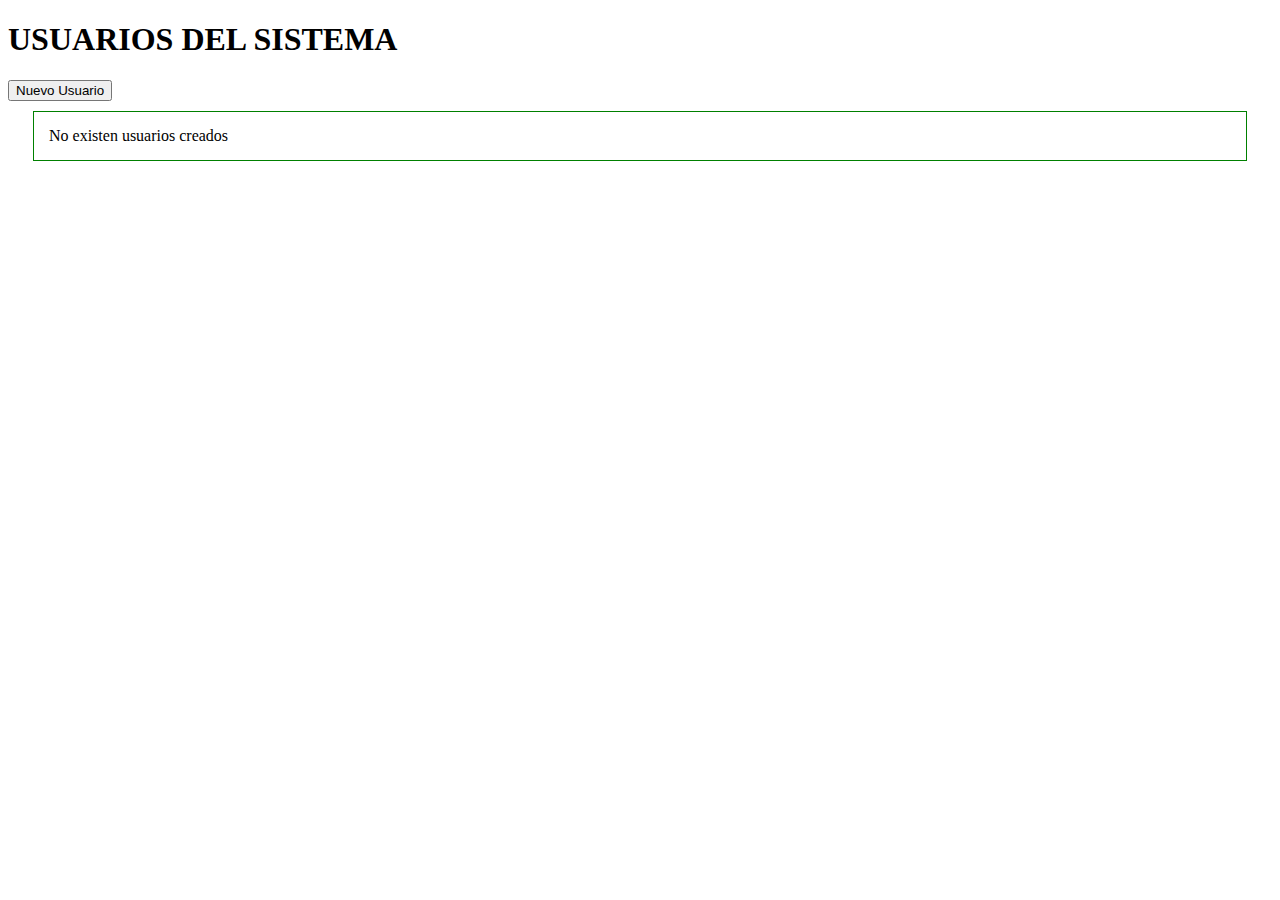
<file: 06092023/index.html>
<!DOCTYPE html>
<html lang="en">
<head>
    <meta charset="UTF-8">
    <meta name="viewport" content="width=device-width, initial-scale=1.0">
    <title>ABML/CRUD Simple con JS</title>

    <script src="./js/user.js"></script>
    <script src="./js/app.js"></script>
    
    <link rel="stylesheet" href="./css/style.css">
    
</head>

<body onload="init()">

    <h1>USUARIOS DEL SISTEMA</h1>

   
    <button onclick="fnCrearUsuario()">Nuevo Usuario</button>
    
    <div id="divForm" class="form oculto">
        <h2>Nuevo Usuario</h2>
        
        <div>
            Nombre: 
            <input type="text" id="txtName" /> <br />
            Email: 
            <input type="email" id="txtEmail" /> <br />
            Edad: 
            <input type="number" id="txtEdad" /> <br />
            
            <input type="button" value="Guardar" onclick="fnGuardarUsuario()" />
            <input type="button" value="Cancelar" onclick="fnCancelarUsuario()"/>
            
        </div>
    </div>

    <div id="divTabla" class="tabla">        
    </div>
</body>
</html>
</file>
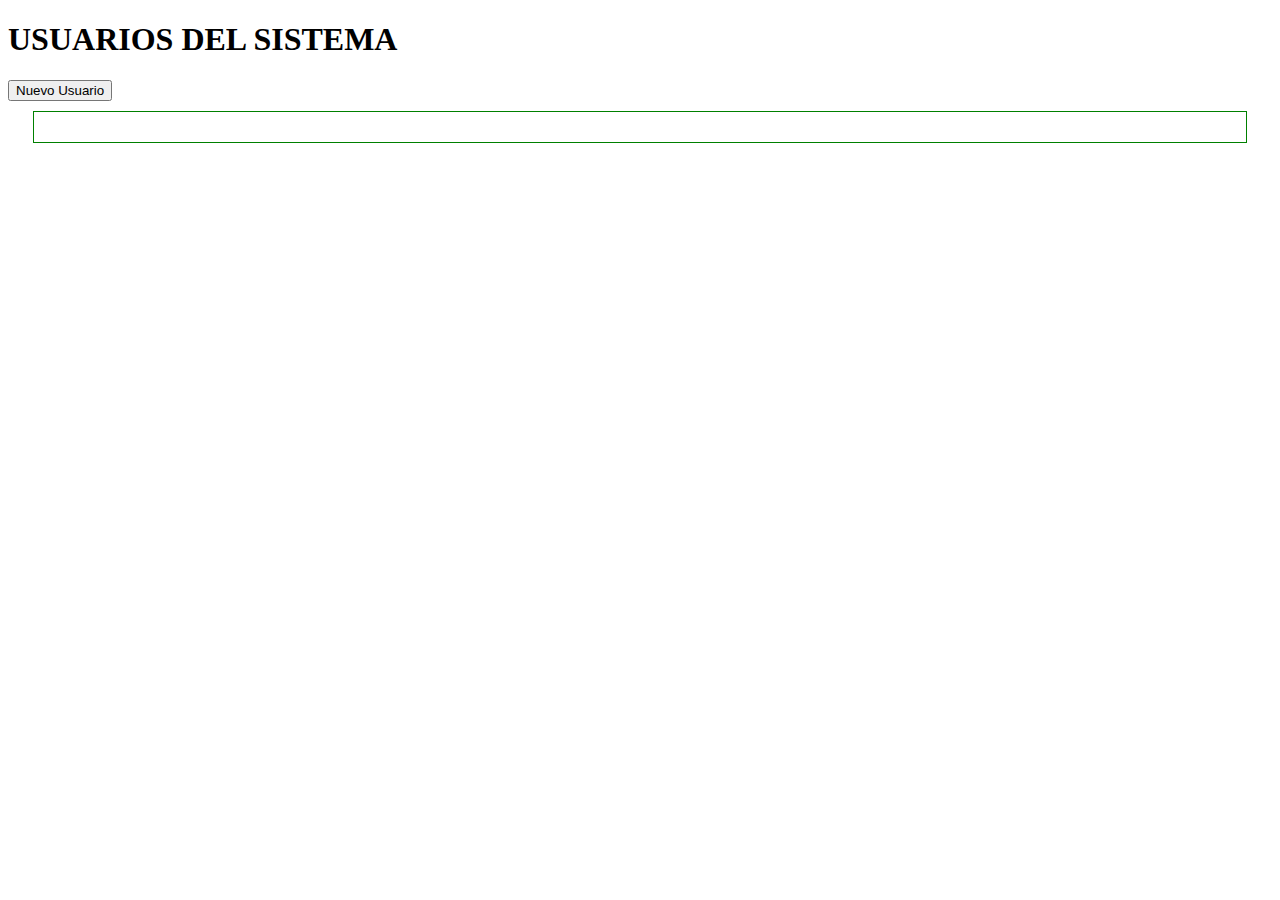
<file: 13092023/index.html>
<!DOCTYPE html>
<html lang="en">
<head>
    <meta charset="UTF-8">
    <meta name="viewport" content="width=device-width, initial-scale=1.0">
    <title>ABML/CRUD Simple con JS</title>

    <script src="./js/user.js"></script>
    <script src="./js/app.js"></script>
    <script src="./js/storage.js"></script>
    
    <link rel="stylesheet" href="./css/style.css">
    
</head>

<body onload="init()">

    <h1>USUARIOS DEL SISTEMA</h1>

   
    <button onclick="fnCrearUsuario()">Nuevo Usuario</button>
    
    <div id="divForm" class="form oculto">
        <h2>Nuevo Usuario</h2>
        
        <div>
            Nombre: 
            <input type="text" id="txtName" /> <br />
            Email: 
            <input type="email" id="txtEmail" /> <br />
            Edad: 
            <input type="number" id="txtEdad" /> <br />
            
            <input type="button" value="Guardar" onclick="fnGuardarUsuario()" />
            <input type="button" value="Cancelar" onclick="fnCancelarUsuario()"/>
            
        </div>
    </div>

    <div id="divTabla" class="tabla">        
    </div>
</body>
</html>
</file>
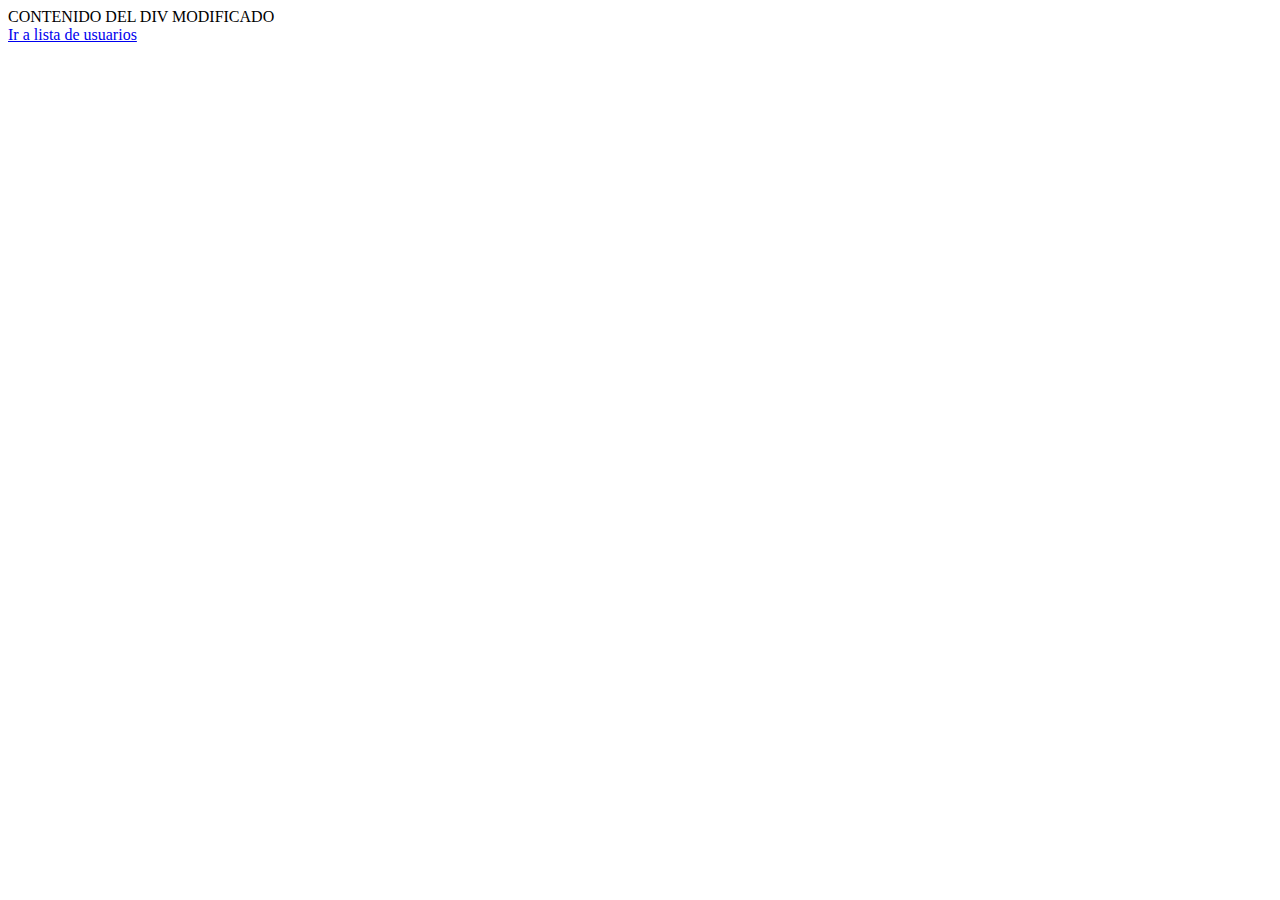
<file: 30082023/index.html>
<!DOCTYPE html>
<html lang="en">
<head>
    <meta charset="UTF-8">
    <meta name="viewport" content="width=device-width, initial-scale=1.0">
    <title>Practicando Arreglos - Objetos y Funciones</title>

    <script src="./js/app.js"></script>
    
</head>

<body onload="fn()">

    <div id="myDiv">
        CONTENIDO ORIGINAL DEL DIV
    </div>

    <a href="./users.html" >Ir a lista de usuarios</a>
    
    <script>
        //fn();
    </script>
</body>
</html>
</file>
<file: 06092023/css/style.css>
.form {
    border: solid 1px blue;
    margin: 10px 25px;
    padding: 15px;
}

.tabla {
    border: solid 1px green;
    margin: 10px 25px;
    padding: 15px;
}

.visible{
    display:block;
}

.oculto{
    display:none;
}
</file>
<file: 13092023/css/style.css>
.form {
    border: solid 1px blue;
    margin: 10px 25px;
    padding: 15px;
}

.tabla {
    border: solid 1px green;
    margin: 10px 25px;
    padding: 15px;
}

.visible{
    display:block;
}

.oculto{
    display:none;
}
</file>
